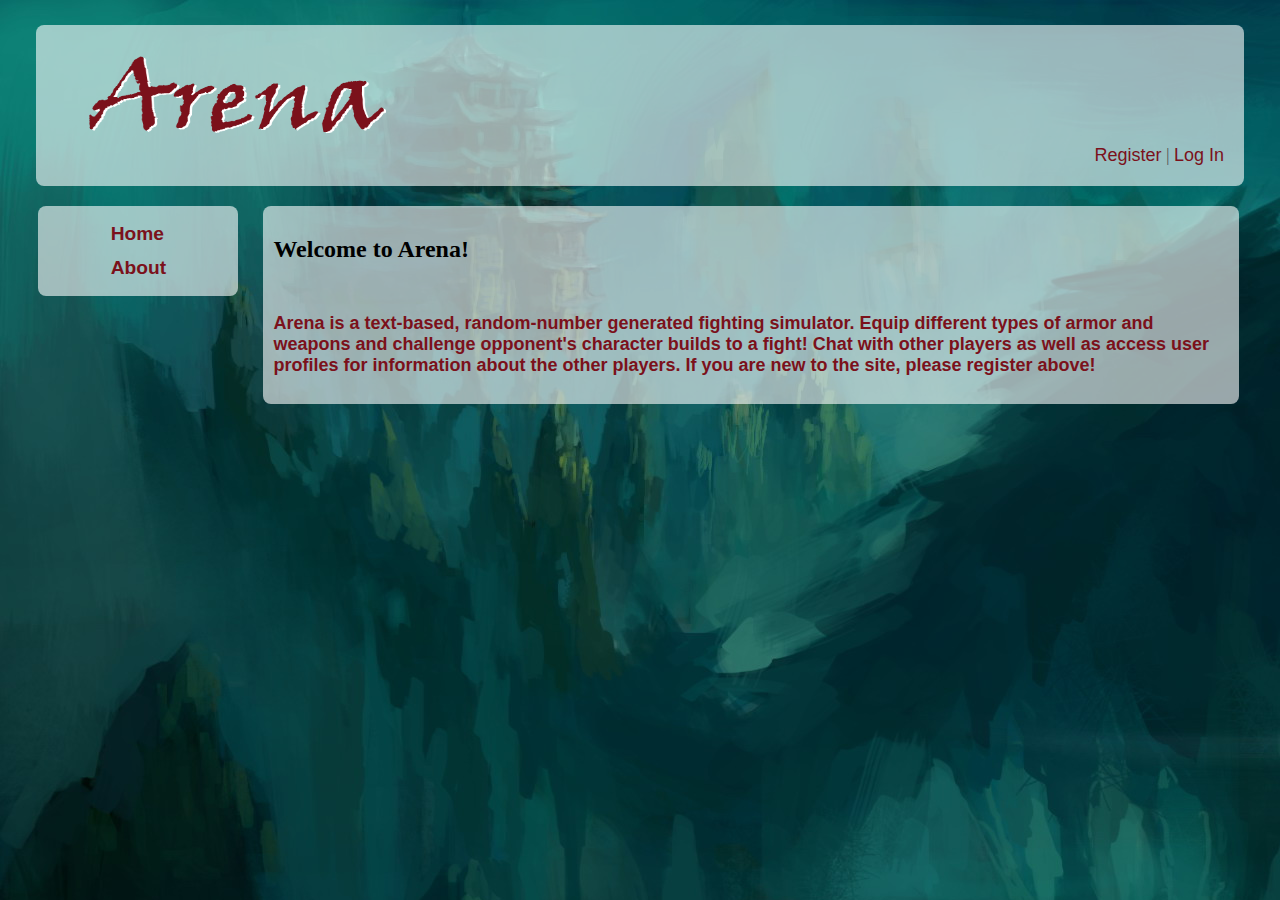
<file: index.html>
<html>

<head>
	<meta charset="UTF-8">
	<title>Arena Fight Sim</title>
	<link rel = "stylesheet" type = "text/css" href = "styles.css" />
</head>

<body>

	<div class="banner">

			<img style="width:300; height:80; max-width: auto; margin-top: 20px; margin-left: 40px;" src="resources/logo.png" alt="Arena logo" >
		<div class="banner2">
			<a class="bannerlinks" href="register.html" title="Register Now!">Register</a>
			|
			<a class="bannerlinks" href="login.html" title="Log In">Log In</a>

		</div>

	</div>
	<div class="container">
		<div class="navbar">
			<table id="navtable">
				<tr>
					<td>
						<a class="navlinks" href="index.html" title="Home">Home</a>
					</td>
				</tr>
				<tr>
					<td>
						<a class="navlinks" href="about.html" title="About Arena">About</a>
					</td>
				</tr>
			</table>
		</div>
		<div class="content">
			<h2>Welcome to Arena!</h2>
			<h3>Arena is a text-based, random-number generated fighting simulator. Equip different types of armor and weapons and challenge opponent's character builds to a fight! Chat with other players
			as well as access user profiles for information about the other players. If you are new to the site, please register above!</h3>
	
		</div>
    </div>
</body>
</html>
</file>
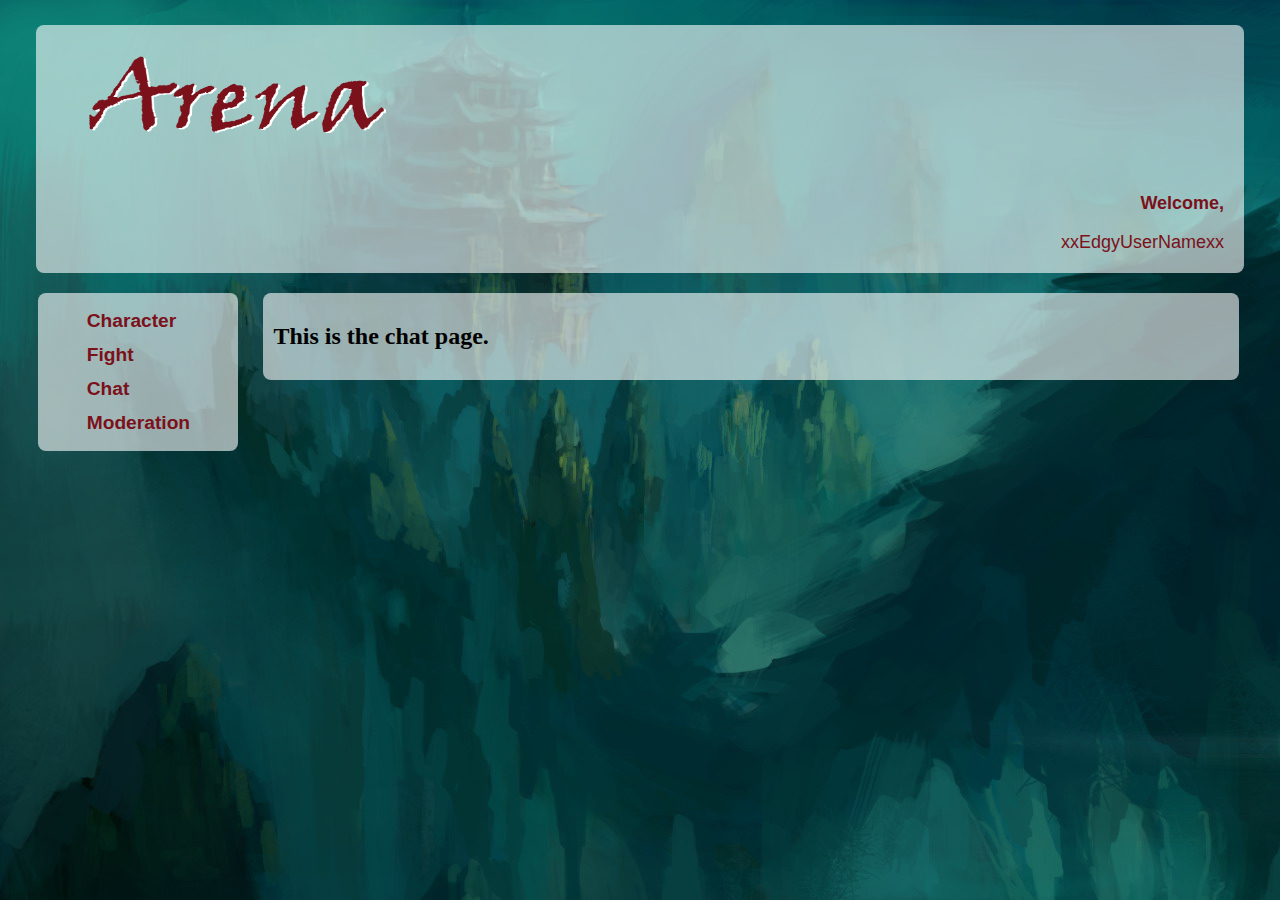
<file: chat.html>
<html>

<head>
	<meta charset="UTF-8">
	<title>Chat</title>
	<link rel = "stylesheet" type = "text/css" href = "styles.css" />
</head>

<body>

	<div class="banner">

			<img style="width:300; height:80; max-width: auto; margin-top: 20px; margin-left: 40px;" src="resources/logo.png" alt="Arena logo" >
		<div class="banner2">
			
			<h3>Welcome,</h3>
			<a class="bannerlinks" href="profile.html" title="Your profile">xxEdgyUserNamexx</a>

		</div>

	</div>
	<div class="container">
		<div class="navbar">
			<table id="navtable">
				<tr>
					<td>
						<a class="navlinks" href="character.html" title="My Character">Character</a>
					</td>
				</tr>
				<tr>
					<td>
						<a class="navlinks" href="fight.html" title="Fight Now" target="_blank" rel="noopener noreferrer">Fight</a>
					</td>
				</tr>
				<tr>
					<td>
						<a class="navlinks" href="chat.html" title="Chat">Chat</a>
					</td>
				</tr>
				<tr>
					<td>
						<a class="navlinks" href="mod.html" title="">Moderation</a>
					</td>
				</tr>				
			</table>
		</div>
		<div class="content">
			<h2>This is the chat page.</h2>
			<!-- It is probably in our best interest to find some sort of chat plugin that we can just host on the server locally and pull the usernames from the DB automatically -->
		</div>
    </div>
</body>
</html>
</file>
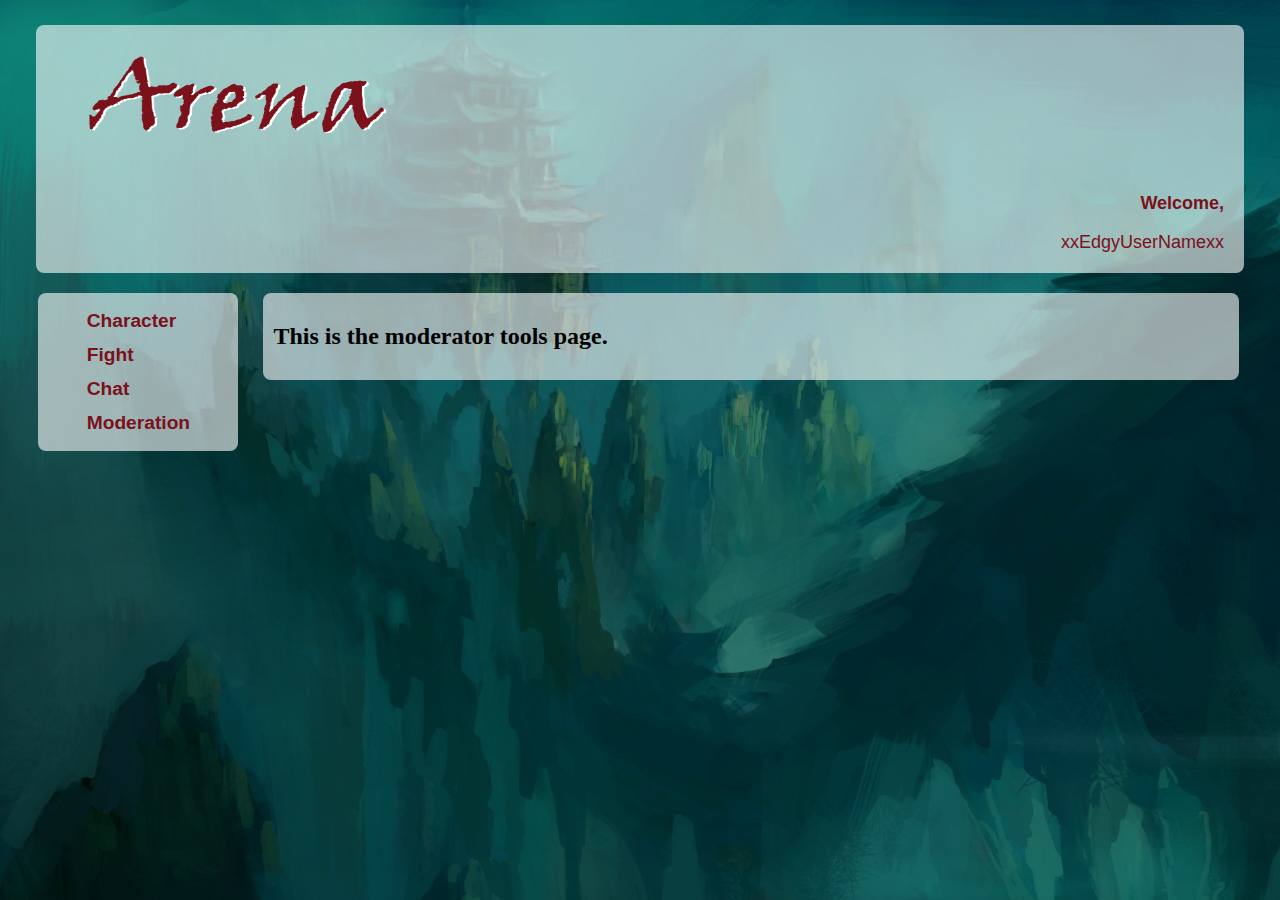
<file: mod.html>
<html>

<head>
	<meta charset="UTF-8">
	<title>Administration Panel</title>
	<link rel = "stylesheet" type = "text/css" href = "styles.css" />
</head>

<body>

	<div class="banner">

			<img style="width:300; height:80; max-width: auto; margin-top: 20px; margin-left: 40px;" src="resources/logo.png" alt="Arena logo" >
		<div class="banner2">
			
			<h3>Welcome,</h3>
			<a class="bannerlinks" href="profile.html" title="Your profile">xxEdgyUserNamexx</a>

		</div>

	</div>
	<div class="container">
		<div class="navbar">
			<table id="navtable">
				<tr>
					<td>
						<a class="navlinks" href="character.html" title="My Character">Character</a>
					</td>
				</tr>
				<tr>
					<td>
						<a class="navlinks" href="fight.html" title="Fight Now" target="_blank" rel="noopener noreferrer">Fight</a>
					</td>
				</tr>
				<tr>
					<td>
						<a class="navlinks" href="chat.html" title="Chat">Chat</a>
					</td>
				</tr>
				<tr>
					<td>
						<a class="navlinks" href="mod.html" title="">Moderation</a>
					</td>
				</tr>				
			</table>
		</div>
		<div class="content">
			<h2>This is the moderator tools page.</h2>
			<!-- We will likely have standard site admin tools and DB manipulation utilities to
				 revoke/remove users from DB, or to update inventory items, monsters, etc We will need this nav link to be invisible unless
			     the user holds an admin role and prohibit access directly to mod.html without the proper permissions 
			-->
		</div>
    </div>
</body>
</html>
</file>
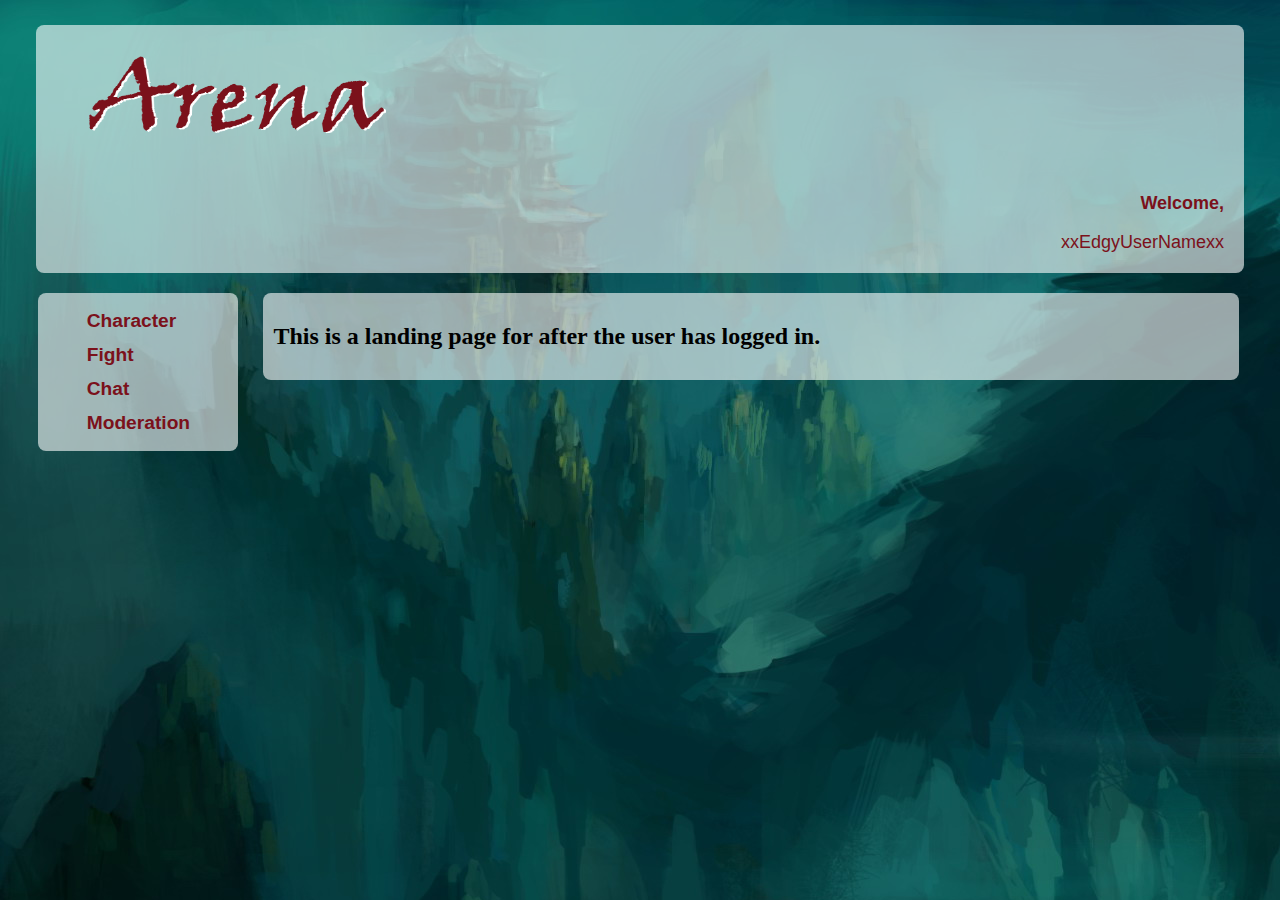
<file: welcome.html>
<html>

<head>
	<meta charset="UTF-8">
	<title>Welcome to Arena!</title>
	<link rel = "stylesheet" type = "text/css" href = "styles.css" />
</head>

<body>

	<div class="banner">

			<img style="width:300; height:80; max-width: auto; margin-top: 20px; margin-left: 40px;" src="resources/logo.png" alt="Arena logo" >
		<div class="banner2">
			
			<h3>Welcome,</h3>
			<a class="bannerlinks" href="profile.html" title="Your profile">xxEdgyUserNamexx</a> <!-- We will need to pull the user's handle from the DB amd place it here -->

		</div>

	</div>
	<div class="container">
		<div class="navbar">
			<table id="navtable">
				<tr>
					<td>
						<a class="navlinks" href="character.html" title="My Character">Character</a>
					</td>
				</tr>
				<tr>
					<td>
						<a class="navlinks" href="fight.html" title="Fight Now" target="_blank" rel="noopener noreferrer">Fight</a>
					</td>
				</tr>
				<tr>
					<td>
						<a class="navlinks" href="chat.html" title="Chat">Chat</a>
					</td>
				</tr>
				<tr>
					<td>
						<a class="navlinks" href="mod.html" title="">Moderation</a>
					</td>
				</tr>				
			</table>
		</div>
		<div class="content">
			<h2>This is a landing page for after the user has logged in.</h2>
			<!-- More than likely we can just put some random spiel about welcome back blah blah use the links to the left to navigate, etc. Maybe even a leaderboard if we get really motivated -->
		</div>
    </div>
</body>
</html>
</file>
<file: styles.css>
.banner {
	padding: 10px;
	width: 94%;
	border-radius: 8px;
	background-color: white;
	margin: 25px auto 20px auto;
	margin-bottom: 20px;
	white-space: nowrap;
	background: rgba(255, 255, 255, .60);
	max-width: 94%;

}

h3 {
	font-family: Verdana, Geneva, sans-serif;
	color: #7b111b;
	padding-top: 30px;
	font-size: large;
}

a:link, a:visited, a:active {
	color: #7b111b;	
}
a:hover {
	color: red;
}
 th, td {
	column-width: auto;
	column-count: 1;
	padding: 5px;
}
body {
	background-image: url("resources/background.jpg");
	background-attachment: fixed;
}

.banner2 {
	text-align: right;
	padding: 10px;
	color: #585858;
	font-size: large;
}	
a.bannerlinks {
	text-decoration: none;
	font-size: large;
	font-family: Verdana, Geneva, sans-serif;
}



.container {
	max-width: 95%;
	margin-left: 2.4%;
	display: flex;
	flex-direction: row;
}
.navbar {
	width: 15%;
	height: 90%;
	border-radius: 8px;
	background-color: white;
	max-width: 200px;
	margin-right: 25px;
	text-align: center;
	background: rgba(255, 255, 255, .60);
	padding: 10px;

	
}
.content {
	height: 90%;
	border-radius: 8px;
	margin-bottom: 60px;
	background: rgba(255, 255, 255, .60);
	padding: 10px;
	flex: 1;
}

.navlinks {
	text-decoration: none;
	font-size: larger;
	font-weight: bold;
	font-family: Verdana, Geneva, sans-serif;
}
#navtable {
 	margin-left: auto;
 	margin-right: auto;
}


.fight {
	padding: 10px;
	width: 94%;
	border-radius: 8px;
	background-color: white;
	margin: 25px auto 25px auto;
	white-space: nowrap;
	background: rgba(255, 255, 255, .60);
	max-width: 94%;

}
</file>
